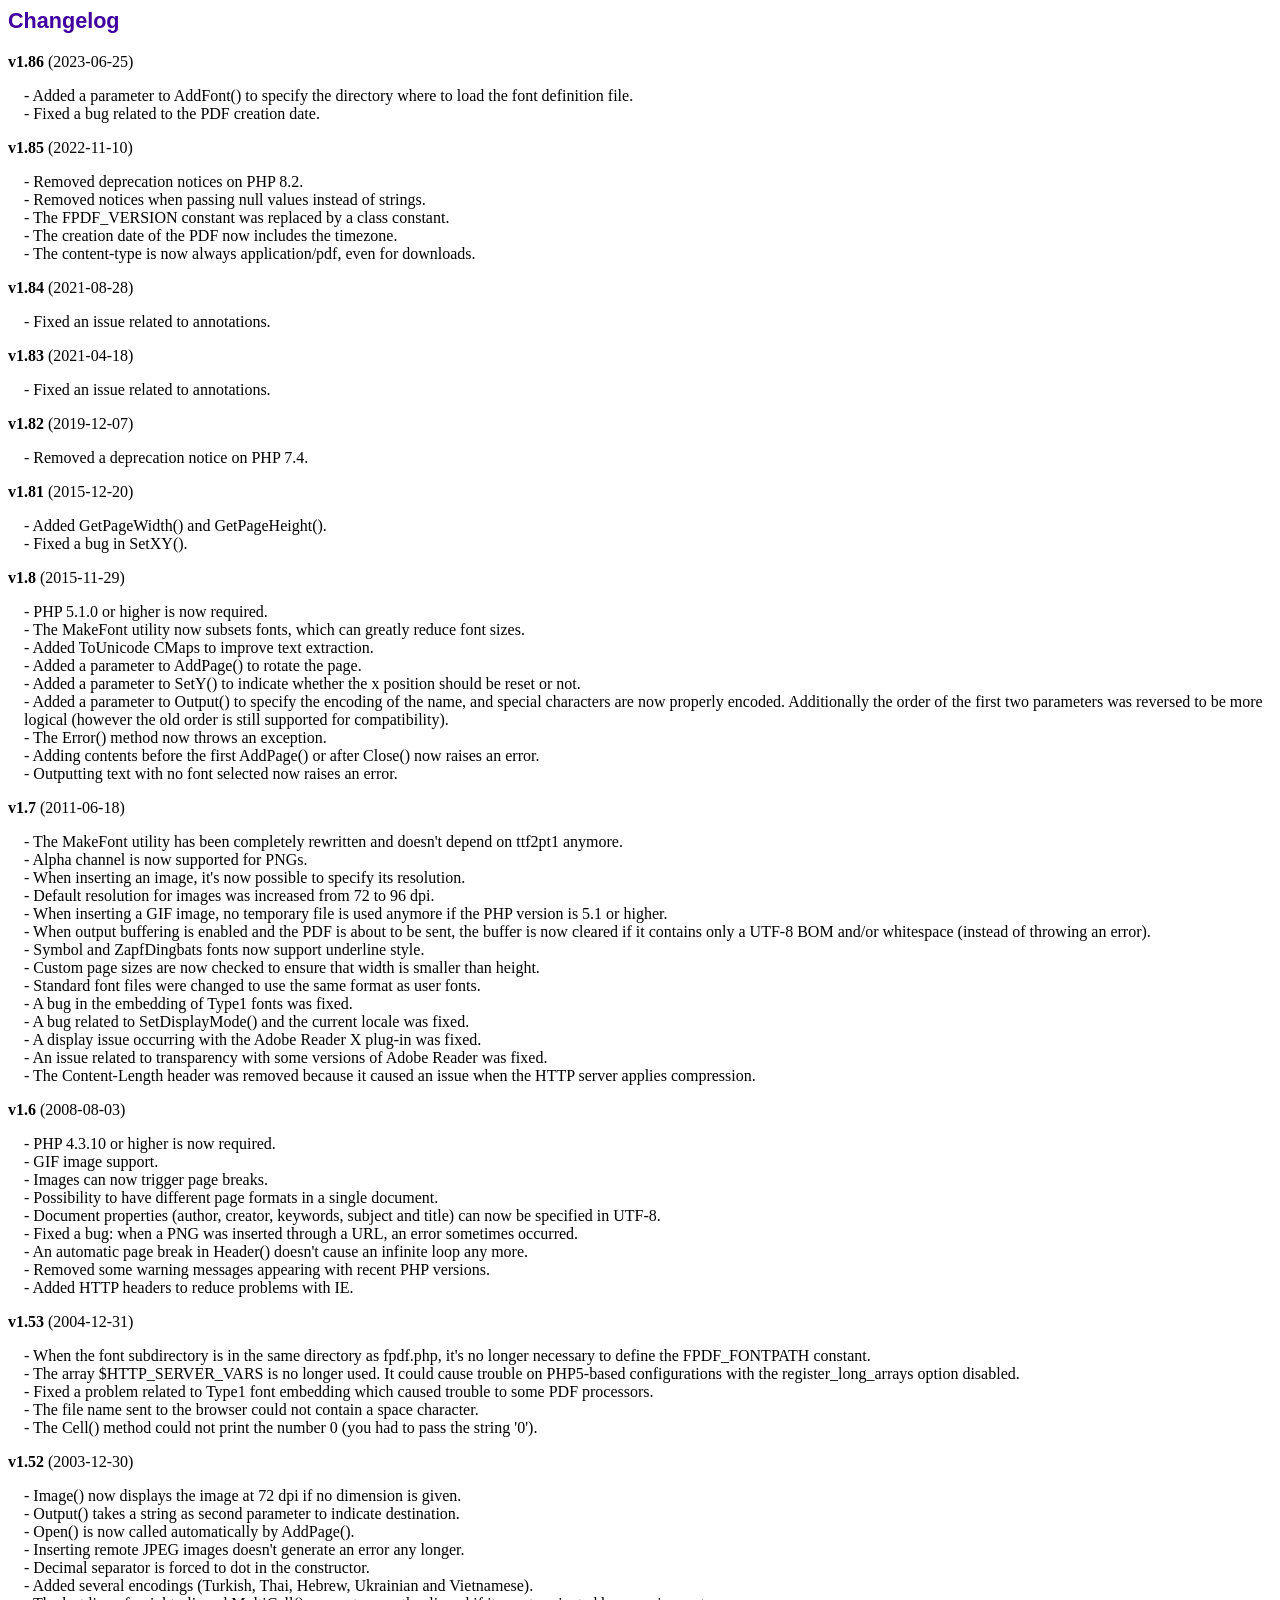
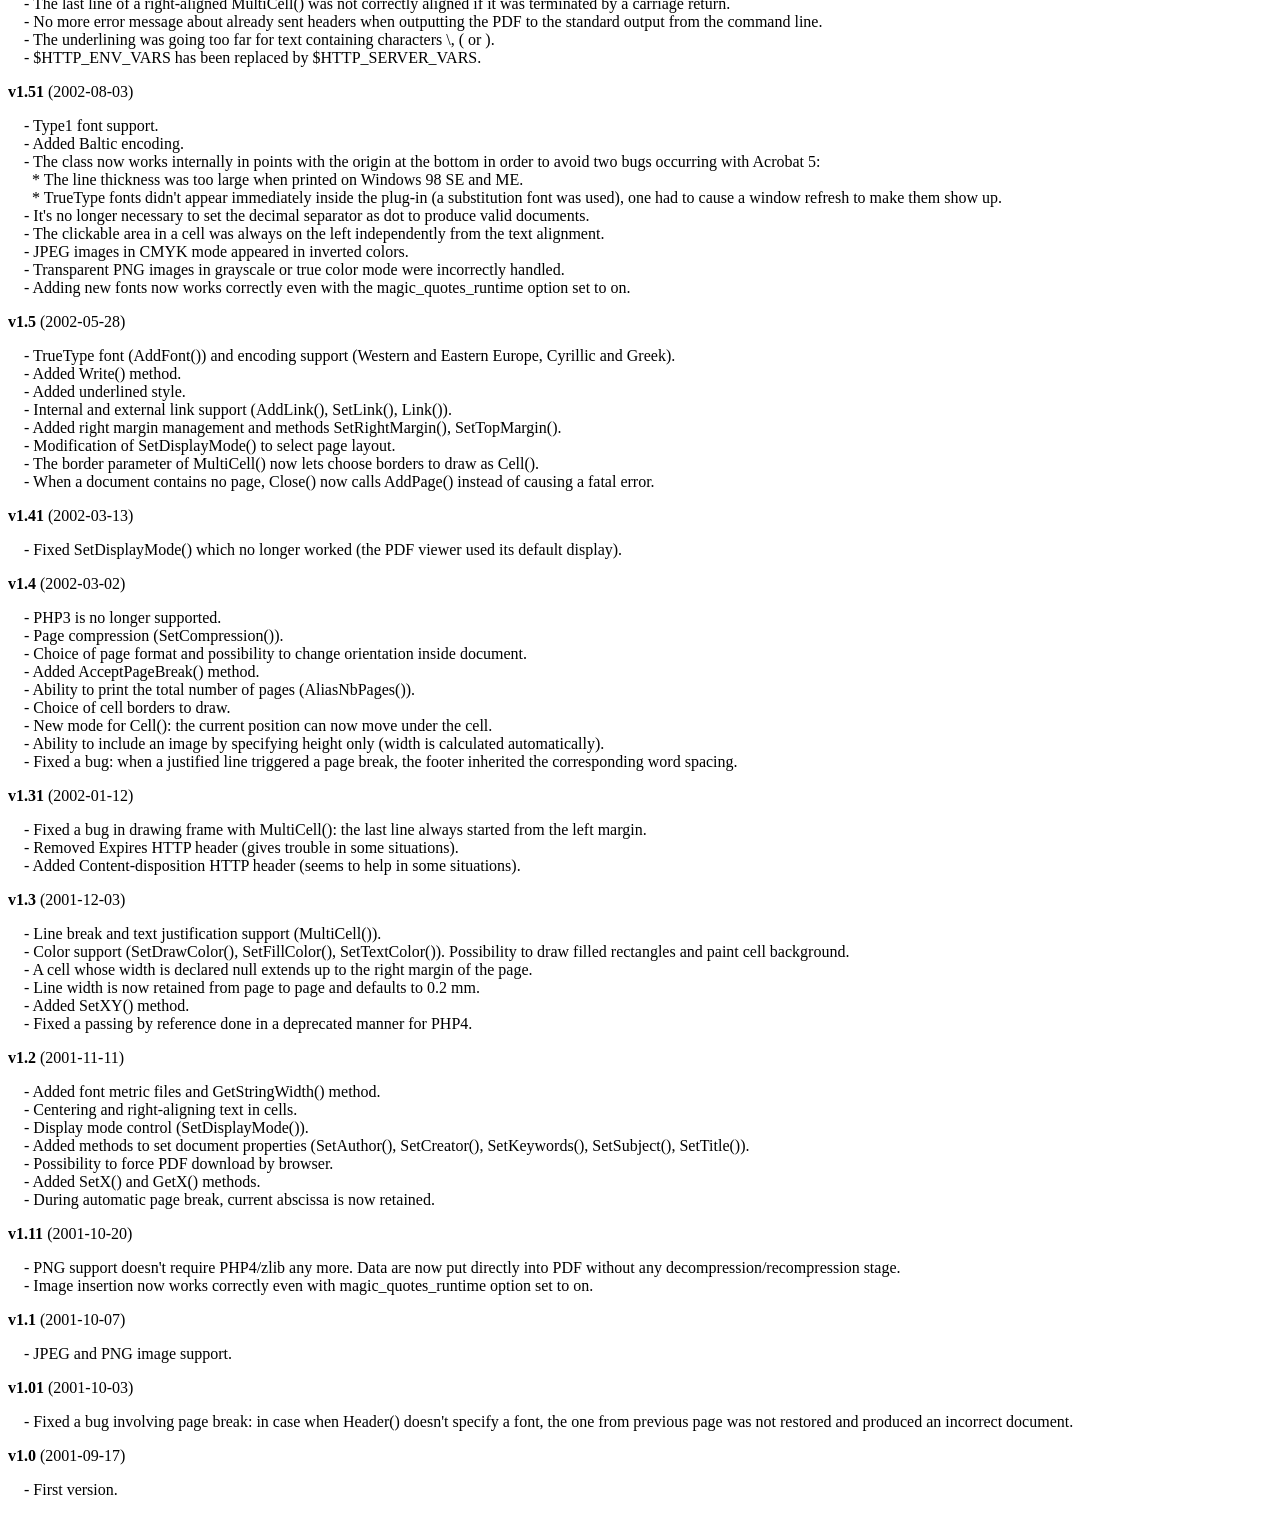
<file: changelog.htm>
<!DOCTYPE html PUBLIC "-//W3C//DTD HTML 4.01 Transitional//EN">
<html>
<head>
<meta http-equiv="Content-Type" content="text/html; charset=UTF-8">
<title>Changelog</title>
<link type="text/css" rel="stylesheet" href="fpdf.css">
<style type="text/css">
dd {margin:1em 0 1em 1em}
</style>
</head>
<body>
<h1>Changelog</h1>
<dl>
<dt><strong>v1.86</strong> (2023-06-25)</dt>
<dd>
- Added a parameter to AddFont() to specify the directory where to load the font definition file.<br>
- Fixed a bug related to the PDF creation date.<br>
</dd>
<dt><strong>v1.85</strong> (2022-11-10)</dt>
<dd>
- Removed deprecation notices on PHP 8.2.<br>
- Removed notices when passing null values instead of strings.<br>
- The FPDF_VERSION constant was replaced by a class constant.<br>
- The creation date of the PDF now includes the timezone.<br>
- The content-type is now always application/pdf, even for downloads.<br>
</dd>
<dt><strong>v1.84</strong> (2021-08-28)</dt>
<dd>
- Fixed an issue related to annotations.<br>
</dd>
<dt><strong>v1.83</strong> (2021-04-18)</dt>
<dd>
- Fixed an issue related to annotations.<br>
</dd>
<dt><strong>v1.82</strong> (2019-12-07)</dt>
<dd>
- Removed a deprecation notice on PHP 7.4.<br>
</dd>
<dt><strong>v1.81</strong> (2015-12-20)</dt>
<dd>
- Added GetPageWidth() and GetPageHeight().<br>
- Fixed a bug in SetXY().<br>
</dd>
<dt><strong>v1.8</strong> (2015-11-29)</dt>
<dd>
- PHP 5.1.0 or higher is now required.<br>
- The MakeFont utility now subsets fonts, which can greatly reduce font sizes.<br>
- Added ToUnicode CMaps to improve text extraction.<br>
- Added a parameter to AddPage() to rotate the page.<br>
- Added a parameter to SetY() to indicate whether the x position should be reset or not.<br>
- Added a parameter to Output() to specify the encoding of the name, and special characters are now properly encoded. Additionally the order of the first two parameters was reversed to be more logical (however the old order is still supported for compatibility).<br>
- The Error() method now throws an exception.<br>
- Adding contents before the first AddPage() or after Close() now raises an error.<br>
- Outputting text with no font selected now raises an error.<br>
</dd>
<dt><strong>v1.7</strong> (2011-06-18)</dt>
<dd>
- The MakeFont utility has been completely rewritten and doesn't depend on ttf2pt1 anymore.<br>
- Alpha channel is now supported for PNGs.<br>
- When inserting an image, it's now possible to specify its resolution.<br>
- Default resolution for images was increased from 72 to 96 dpi.<br>
- When inserting a GIF image, no temporary file is used anymore if the PHP version is 5.1 or higher.<br>
- When output buffering is enabled and the PDF is about to be sent, the buffer is now cleared if it contains only a UTF-8 BOM and/or whitespace (instead of throwing an error).<br>
- Symbol and ZapfDingbats fonts now support underline style.<br>
- Custom page sizes are now checked to ensure that width is smaller than height.<br>
- Standard font files were changed to use the same format as user fonts.<br>
- A bug in the embedding of Type1 fonts was fixed.<br>
- A bug related to SetDisplayMode() and the current locale was fixed.<br>
- A display issue occurring with the Adobe Reader X plug-in was fixed.<br>
- An issue related to transparency with some versions of Adobe Reader was fixed.<br>
- The Content-Length header was removed because it caused an issue when the HTTP server applies compression.<br>
</dd>
<dt><strong>v1.6</strong> (2008-08-03)</dt>
<dd>
- PHP 4.3.10 or higher is now required.<br>
- GIF image support.<br>
- Images can now trigger page breaks.<br>
- Possibility to have different page formats in a single document.<br>
- Document properties (author, creator, keywords, subject and title) can now be specified in UTF-8.<br>
- Fixed a bug: when a PNG was inserted through a URL, an error sometimes occurred.<br>
- An automatic page break in Header() doesn't cause an infinite loop any more.<br>
- Removed some warning messages appearing with recent PHP versions.<br>
- Added HTTP headers to reduce problems with IE.<br>
</dd>
<dt><strong>v1.53</strong> (2004-12-31)</dt>
<dd>
- When the font subdirectory is in the same directory as fpdf.php, it's no longer necessary to define the FPDF_FONTPATH constant.<br>
- The array $HTTP_SERVER_VARS is no longer used. It could cause trouble on PHP5-based configurations with the register_long_arrays option disabled.<br>
- Fixed a problem related to Type1 font embedding which caused trouble to some PDF processors.<br>
- The file name sent to the browser could not contain a space character.<br>
- The Cell() method could not print the number 0 (you had to pass the string '0').<br>
</dd>
<dt><strong>v1.52</strong> (2003-12-30)</dt>
<dd>
- Image() now displays the image at 72 dpi if no dimension is given.<br>
- Output() takes a string as second parameter to indicate destination.<br>
- Open() is now called automatically by AddPage().<br>
- Inserting remote JPEG images doesn't generate an error any longer.<br>
- Decimal separator is forced to dot in the constructor.<br>
- Added several encodings (Turkish, Thai, Hebrew, Ukrainian and Vietnamese).<br>
- The last line of a right-aligned MultiCell() was not correctly aligned if it was terminated by a carriage return.<br>
- No more error message about already sent headers when outputting the PDF to the standard output from the command line.<br>
- The underlining was going too far for text containing characters \, ( or ).<br>
- $HTTP_ENV_VARS has been replaced by $HTTP_SERVER_VARS.<br>
</dd>
<dt><strong>v1.51</strong> (2002-08-03)</dt>
<dd>
- Type1 font support.<br>
- Added Baltic encoding.<br>
- The class now works internally in points with the origin at the bottom in order to avoid two bugs occurring with Acrobat 5:<br>&nbsp;&nbsp;* The line thickness was too large when printed on Windows 98 SE and ME.<br>&nbsp;&nbsp;* TrueType fonts didn't appear immediately inside the plug-in (a substitution font was used), one had to cause a window refresh to make them show up.<br>
- It's no longer necessary to set the decimal separator as dot to produce valid documents.<br>
- The clickable area in a cell was always on the left independently from the text alignment.<br>
- JPEG images in CMYK mode appeared in inverted colors.<br>
- Transparent PNG images in grayscale or true color mode were incorrectly handled.<br>
- Adding new fonts now works correctly even with the magic_quotes_runtime option set to on.<br>
</dd>
<dt><strong>v1.5</strong> (2002-05-28)</dt>
<dd>
- TrueType font (AddFont()) and encoding support (Western and Eastern Europe, Cyrillic and Greek).<br>
- Added Write() method.<br>
- Added underlined style.<br>
- Internal and external link support (AddLink(), SetLink(), Link()).<br>
- Added right margin management and methods SetRightMargin(), SetTopMargin().<br>
- Modification of SetDisplayMode() to select page layout.<br>
- The border parameter of MultiCell() now lets choose borders to draw as Cell().<br>
- When a document contains no page, Close() now calls AddPage() instead of causing a fatal error.<br>
</dd>
<dt><strong>v1.41</strong> (2002-03-13)</dt>
<dd>
- Fixed SetDisplayMode() which no longer worked (the PDF viewer used its default display).<br>
</dd>
<dt><strong>v1.4</strong> (2002-03-02)</dt>
<dd>
- PHP3 is no longer supported.<br>
- Page compression (SetCompression()).<br>
- Choice of page format and possibility to change orientation inside document.<br>
- Added AcceptPageBreak() method.<br>
- Ability to print the total number of pages (AliasNbPages()).<br>
- Choice of cell borders to draw.<br>
- New mode for Cell(): the current position can now move under the cell.<br>
- Ability to include an image by specifying height only (width is calculated automatically).<br>
- Fixed a bug: when a justified line triggered a page break, the footer inherited the corresponding word spacing.<br>
</dd>
<dt><strong>v1.31</strong> (2002-01-12)</dt>
<dd>
- Fixed a bug in drawing frame with MultiCell(): the last line always started from the left margin.<br>
- Removed Expires HTTP header (gives trouble in some situations).<br>
- Added Content-disposition HTTP header (seems to help in some situations).<br>
</dd>
<dt><strong>v1.3</strong> (2001-12-03)</dt>
<dd>
- Line break and text justification support (MultiCell()).<br>
- Color support (SetDrawColor(), SetFillColor(), SetTextColor()). Possibility to draw filled rectangles and paint cell background.<br>
- A cell whose width is declared null extends up to the right margin of the page.<br>
- Line width is now retained from page to page and defaults to 0.2 mm.<br>
- Added SetXY() method.<br>
- Fixed a passing by reference done in a deprecated manner for PHP4.<br>
</dd>
<dt><strong>v1.2</strong> (2001-11-11)</dt>
<dd>
- Added font metric files and GetStringWidth() method.<br>
- Centering and right-aligning text in cells.<br>
- Display mode control (SetDisplayMode()).<br>
- Added methods to set document properties (SetAuthor(), SetCreator(), SetKeywords(), SetSubject(), SetTitle()).<br>
- Possibility to force PDF download by browser.<br>
- Added SetX() and GetX() methods.<br>
- During automatic page break, current abscissa is now retained.<br>
</dd>
<dt><strong>v1.11</strong> (2001-10-20)</dt>
<dd>
- PNG support doesn't require PHP4/zlib any more. Data are now put directly into PDF without any decompression/recompression stage.<br>
- Image insertion now works correctly even with magic_quotes_runtime option set to on.<br>
</dd>
<dt><strong>v1.1</strong> (2001-10-07)</dt>
<dd>
- JPEG and PNG image support.<br>
</dd>
<dt><strong>v1.01</strong> (2001-10-03)</dt>
<dd>
- Fixed a bug involving page break: in case when Header() doesn't specify a font, the one from previous page was not restored and produced an incorrect document.<br>
</dd>
<dt><strong>v1.0</strong> (2001-09-17)</dt>
<dd>
- First version.<br>
</dd>
</dl>
</body>
</html>
</file>
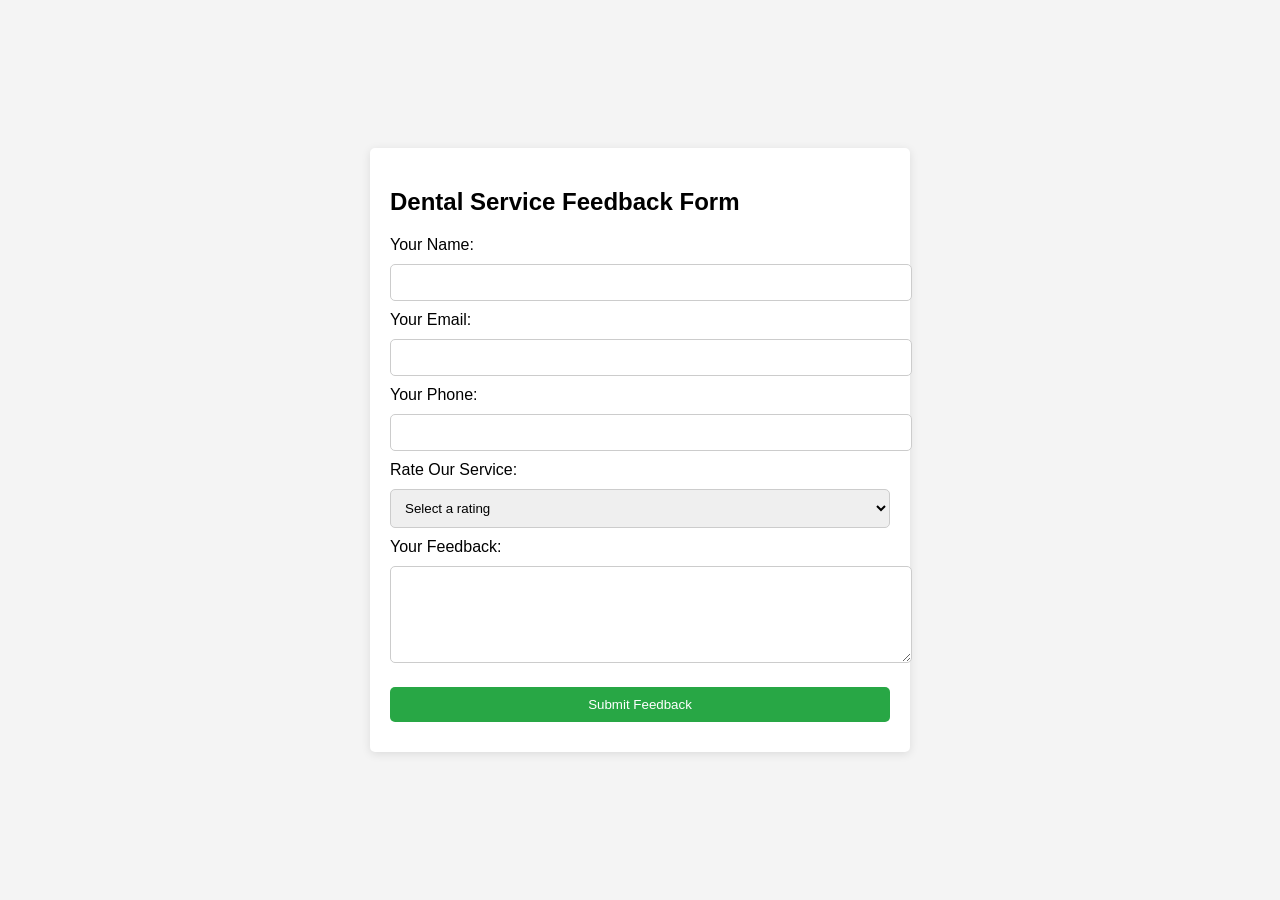
<file: compailnt.html>
<!DOCTYPE html>
<html lang="en">
<head>
    <meta charset="UTF-8">
    <meta name="viewport" content="width=device-width, initial-scale=1.0">
    <title>Dental Service Feedback Form</title>
    <style>
        body {
            font-family: Arial, sans-serif;
            background-color: #f4f4f4;
            display: flex;
            justify-content: center;
            align-items: center;
            height: 100vh;
            margin: 0;
        }
        .container {
            background: white;
            padding: 20px;
            border-radius: 5px;
            box-shadow: 0 2px 10px rgba(0, 0, 0, 0.1);
            width: 80%;
            max-width: 500px;
        }
        input, textarea, select, button {
            width: 100%;
            padding: 10px;
            margin: 10px 0;
            border-radius: 5px;
            border: 1px solid #ccc;
        }
        button {
            background-color: #28a745;
            color: white;
            cursor: pointer;
            border: none;
        }
        button:hover {
            background-color: #218838;
        }
    </style>
</head>
<body>
    <div class="container">
        <h2>Dental Service Feedback Form</h2>
        <form action="submit_feedback.php" method="POST">
            <label for="name">Your Name:</label>
            <input type="text" id="name" name="name" required>

            <label for="email">Your Email:</label>
            <input type="email" id="email" name="email" required>

            <label for="phone">Your Phone:</label>
            <input type="text" id="phone" name="phone" required>

            <label for="service_rating">Rate Our Service:</label>
            <select id="service_rating" name="service_rating" required>
                <option value="" disabled selected>Select a rating</option>
                <option value="Excellent">Excellent</option>
                <option value="Very Good">Very Good</option>
                <option value="Good">Good</option>
                <option value="Fair">Fair</option>
                <option value="Poor">Poor</option>
            </select>

            <label for="feedback">Your Feedback:</label>
            <textarea id="feedback" name="feedback" rows="5" required></textarea>

            <button type="submit">Submit Feedback</button>
        </form>
    </div>
</body>
</html>
</file>
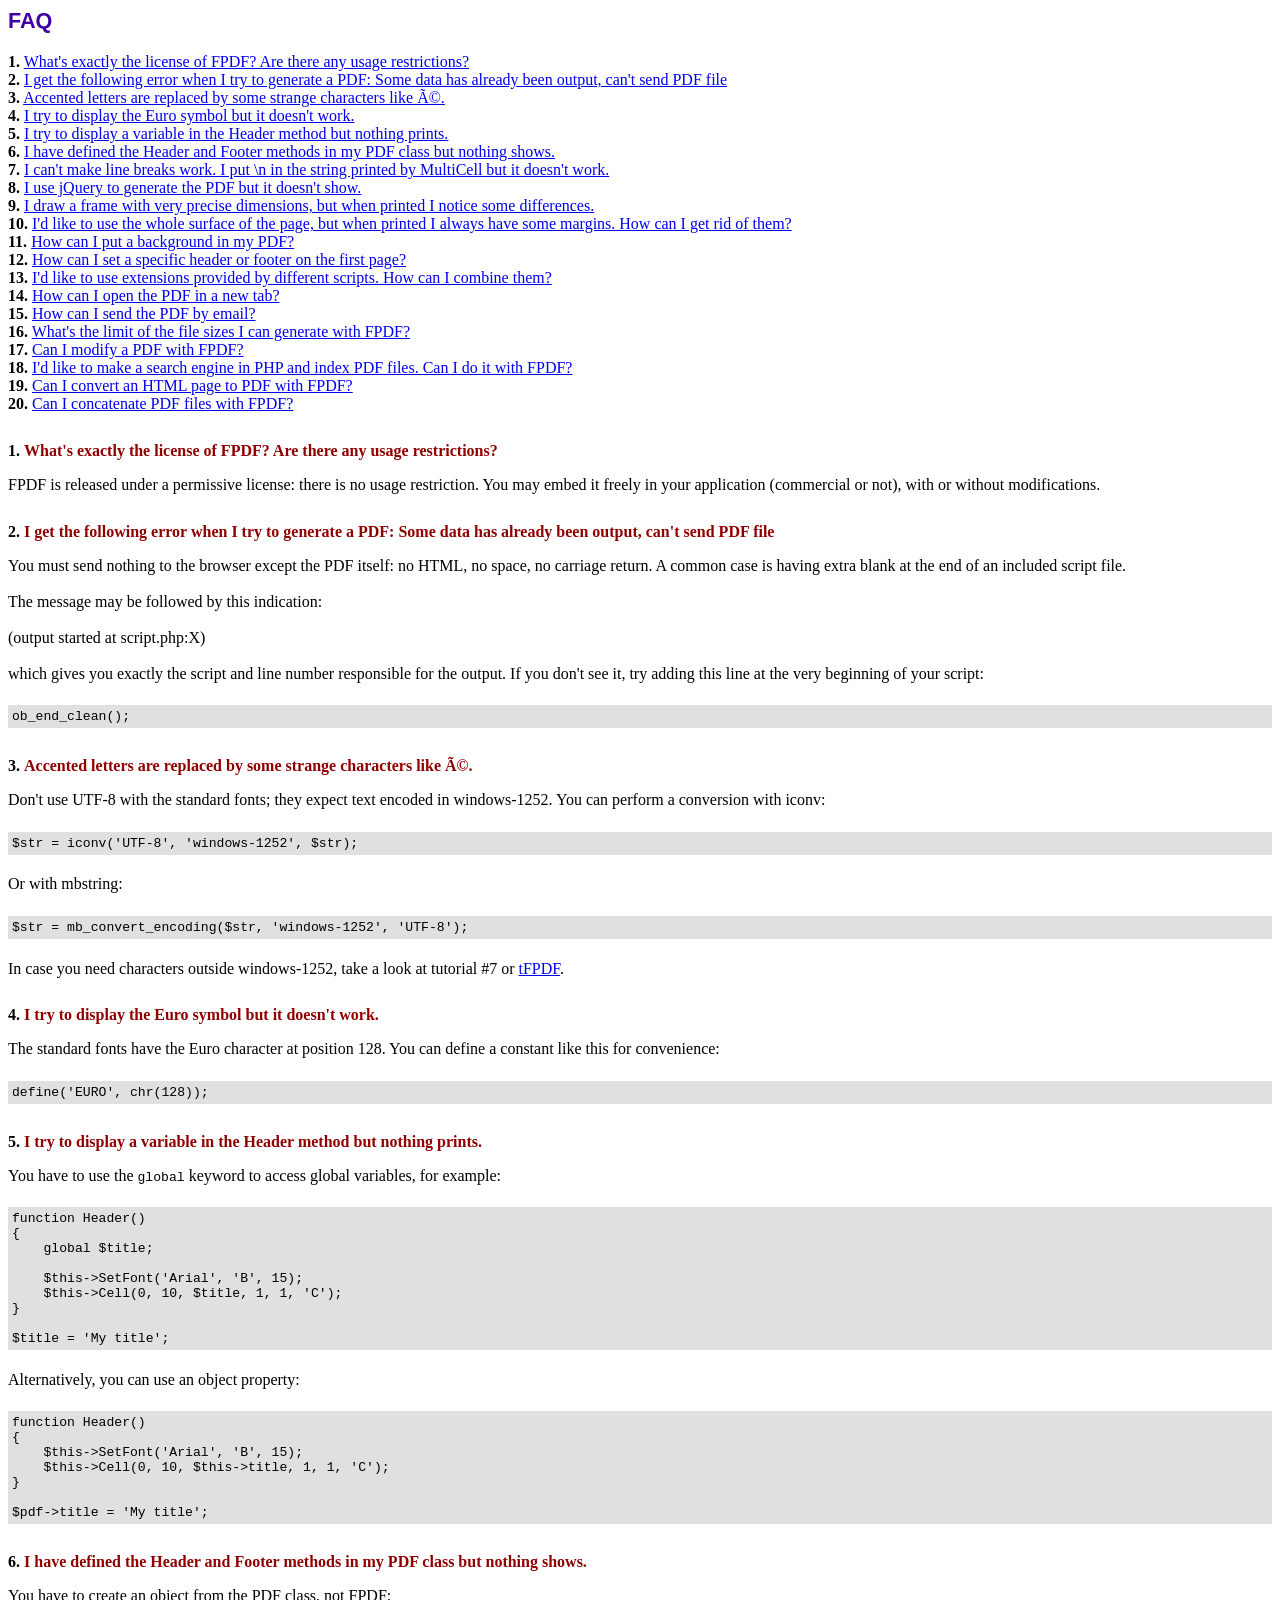
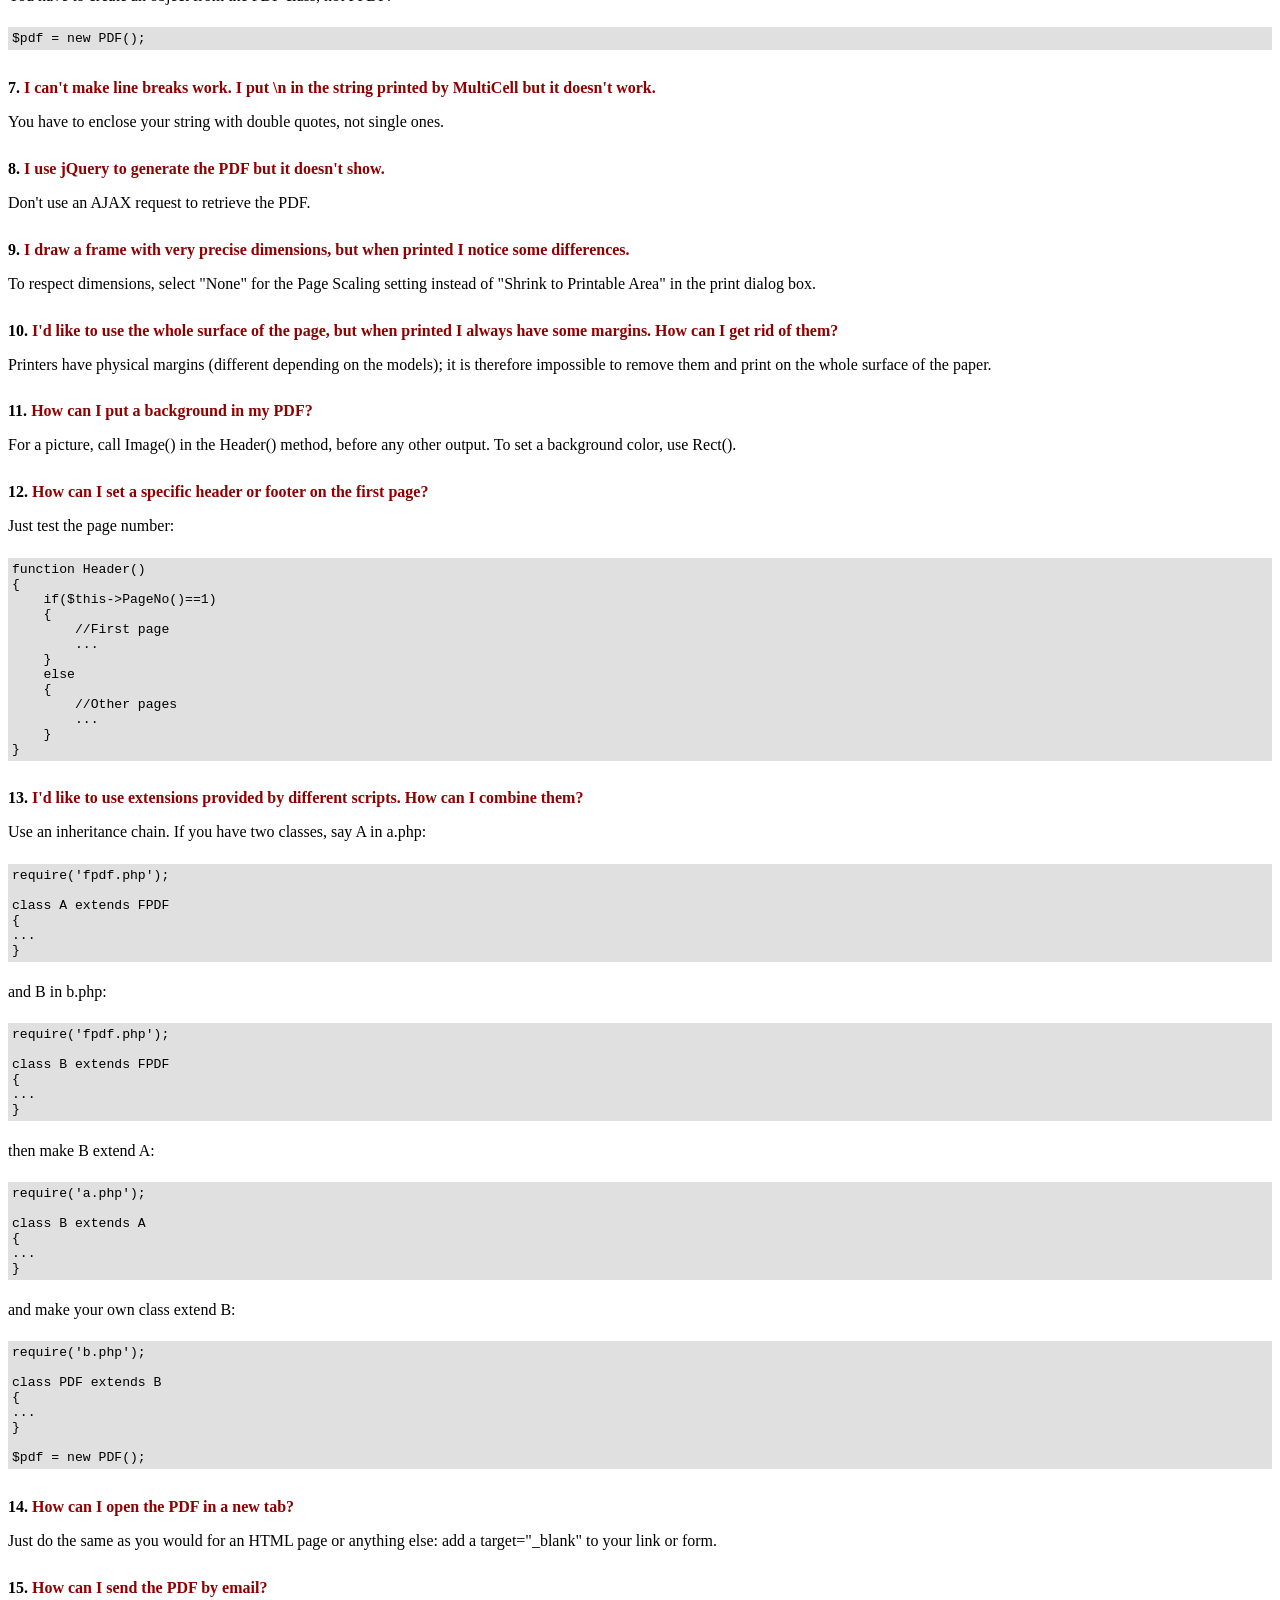
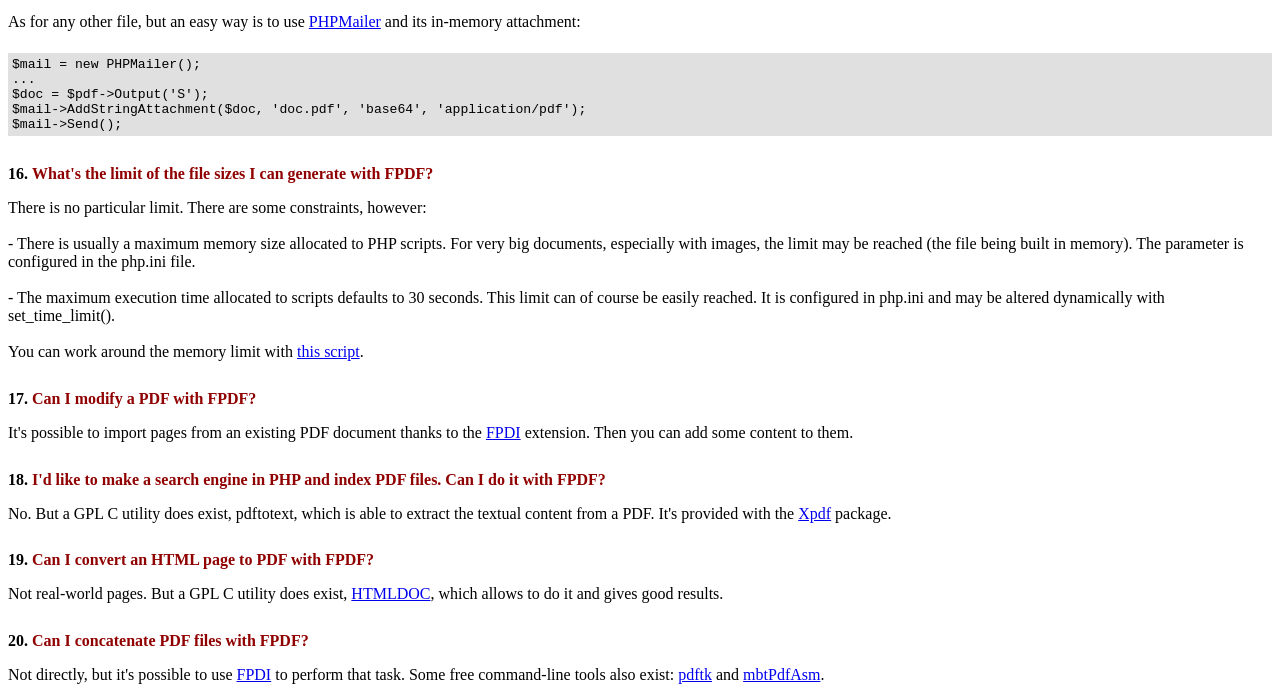
<file: FAQ.htm>
<!DOCTYPE html PUBLIC "-//W3C//DTD HTML 4.01 Transitional//EN">
<html>
<head>
<meta http-equiv="Content-Type" content="text/html; charset=UTF-8">
<title>FAQ</title>
<link type="text/css" rel="stylesheet" href="fpdf.css">
<style type="text/css">
ul {list-style-type:none; margin:0; padding:0}
ul#answers li {margin-top:1.8em}
.question {font-weight:bold; color:#900000}
</style>
</head>
<body>
<h1>FAQ</h1>
<ul>
<li><b>1.</b> <a href='#q1'>What's exactly the license of FPDF? Are there any usage restrictions?</a></li>
<li><b>2.</b> <a href='#q2'>I get the following error when I try to generate a PDF: Some data has already been output, can't send PDF file</a></li>
<li><b>3.</b> <a href='#q3'>Accented letters are replaced by some strange characters like Ã©.</a></li>
<li><b>4.</b> <a href='#q4'>I try to display the Euro symbol but it doesn't work.</a></li>
<li><b>5.</b> <a href='#q5'>I try to display a variable in the Header method but nothing prints.</a></li>
<li><b>6.</b> <a href='#q6'>I have defined the Header and Footer methods in my PDF class but nothing shows.</a></li>
<li><b>7.</b> <a href='#q7'>I can't make line breaks work. I put \n in the string printed by MultiCell but it doesn't work.</a></li>
<li><b>8.</b> <a href='#q8'>I use jQuery to generate the PDF but it doesn't show.</a></li>
<li><b>9.</b> <a href='#q9'>I draw a frame with very precise dimensions, but when printed I notice some differences.</a></li>
<li><b>10.</b> <a href='#q10'>I'd like to use the whole surface of the page, but when printed I always have some margins. How can I get rid of them?</a></li>
<li><b>11.</b> <a href='#q11'>How can I put a background in my PDF?</a></li>
<li><b>12.</b> <a href='#q12'>How can I set a specific header or footer on the first page?</a></li>
<li><b>13.</b> <a href='#q13'>I'd like to use extensions provided by different scripts. How can I combine them?</a></li>
<li><b>14.</b> <a href='#q14'>How can I open the PDF in a new tab?</a></li>
<li><b>15.</b> <a href='#q15'>How can I send the PDF by email?</a></li>
<li><b>16.</b> <a href='#q16'>What's the limit of the file sizes I can generate with FPDF?</a></li>
<li><b>17.</b> <a href='#q17'>Can I modify a PDF with FPDF?</a></li>
<li><b>18.</b> <a href='#q18'>I'd like to make a search engine in PHP and index PDF files. Can I do it with FPDF?</a></li>
<li><b>19.</b> <a href='#q19'>Can I convert an HTML page to PDF with FPDF?</a></li>
<li><b>20.</b> <a href='#q20'>Can I concatenate PDF files with FPDF?</a></li>
</ul>

<ul id='answers'>
<li id='q1'>
<p><b>1.</b> <span class='question'>What's exactly the license of FPDF? Are there any usage restrictions?</span></p>
FPDF is released under a permissive license: there is no usage restriction. You may embed it
freely in your application (commercial or not), with or without modifications.
</li>

<li id='q2'>
<p><b>2.</b> <span class='question'>I get the following error when I try to generate a PDF: Some data has already been output, can't send PDF file</span></p>
You must send nothing to the browser except the PDF itself: no HTML, no space, no carriage return. A common
case is having extra blank at the end of an included script file.<br>
<br>
The message may be followed by this indication:<br>
<br>
(output started at script.php:X)<br>
<br>
which gives you exactly the script and line number responsible for the output. If you don't see it,
try adding this line at the very beginning of your script:
<div class="doc-source">
<pre><code>ob_end_clean();</code></pre>
</div>
</li>

<li id='q3'>
<p><b>3.</b> <span class='question'>Accented letters are replaced by some strange characters like Ã©.</span></p>
Don't use UTF-8 with the standard fonts; they expect text encoded in windows-1252.
You can perform a conversion with iconv:
<div class="doc-source">
<pre><code>$str = iconv('UTF-8', 'windows-1252', $str);</code></pre>
</div>
Or with mbstring:
<div class="doc-source">
<pre><code>$str = mb_convert_encoding($str, 'windows-1252', 'UTF-8');</code></pre>
</div>
In case you need characters outside windows-1252, take a look at tutorial #7 or
<a href="http://www.fpdf.org/?go=script&amp;id=92" target="_blank">tFPDF</a>.
</li>

<li id='q4'>
<p><b>4.</b> <span class='question'>I try to display the Euro symbol but it doesn't work.</span></p>
The standard fonts have the Euro character at position 128. You can define a constant like this
for convenience:
<div class="doc-source">
<pre><code>define('EURO', chr(128));</code></pre>
</div>
</li>

<li id='q5'>
<p><b>5.</b> <span class='question'>I try to display a variable in the Header method but nothing prints.</span></p>
You have to use the <code>global</code> keyword to access global variables, for example:
<div class="doc-source">
<pre><code>function Header()
{
    global $title;

    $this-&gt;SetFont('Arial', 'B', 15);
    $this-&gt;Cell(0, 10, $title, 1, 1, 'C');
}

$title = 'My title';</code></pre>
</div>
Alternatively, you can use an object property:
<div class="doc-source">
<pre><code>function Header()
{
    $this-&gt;SetFont('Arial', 'B', 15);
    $this-&gt;Cell(0, 10, $this-&gt;title, 1, 1, 'C');
}

$pdf-&gt;title = 'My title';</code></pre>
</div>
</li>

<li id='q6'>
<p><b>6.</b> <span class='question'>I have defined the Header and Footer methods in my PDF class but nothing shows.</span></p>
You have to create an object from the PDF class, not FPDF:
<div class="doc-source">
<pre><code>$pdf = new PDF();</code></pre>
</div>
</li>

<li id='q7'>
<p><b>7.</b> <span class='question'>I can't make line breaks work. I put \n in the string printed by MultiCell but it doesn't work.</span></p>
You have to enclose your string with double quotes, not single ones.
</li>

<li id='q8'>
<p><b>8.</b> <span class='question'>I use jQuery to generate the PDF but it doesn't show.</span></p>
Don't use an AJAX request to retrieve the PDF.
</li>

<li id='q9'>
<p><b>9.</b> <span class='question'>I draw a frame with very precise dimensions, but when printed I notice some differences.</span></p>
To respect dimensions, select "None" for the Page Scaling setting instead of "Shrink to Printable Area" in the print dialog box.
</li>

<li id='q10'>
<p><b>10.</b> <span class='question'>I'd like to use the whole surface of the page, but when printed I always have some margins. How can I get rid of them?</span></p>
Printers have physical margins (different depending on the models); it is therefore impossible to remove
them and print on the whole surface of the paper.
</li>

<li id='q11'>
<p><b>11.</b> <span class='question'>How can I put a background in my PDF?</span></p>
For a picture, call Image() in the Header() method, before any other output. To set a background color, use Rect().
</li>

<li id='q12'>
<p><b>12.</b> <span class='question'>How can I set a specific header or footer on the first page?</span></p>
Just test the page number:
<div class="doc-source">
<pre><code>function Header()
{
    if($this-&gt;PageNo()==1)
    {
        //First page
        ...
    }
    else
    {
        //Other pages
        ...
    }
}</code></pre>
</div>
</li>

<li id='q13'>
<p><b>13.</b> <span class='question'>I'd like to use extensions provided by different scripts. How can I combine them?</span></p>
Use an inheritance chain. If you have two classes, say A in a.php:
<div class="doc-source">
<pre><code>require('fpdf.php');

class A extends FPDF
{
...
}</code></pre>
</div>
and B in b.php:
<div class="doc-source">
<pre><code>require('fpdf.php');

class B extends FPDF
{
...
}</code></pre>
</div>
then make B extend A:
<div class="doc-source">
<pre><code>require('a.php');

class B extends A
{
...
}</code></pre>
</div>
and make your own class extend B:
<div class="doc-source">
<pre><code>require('b.php');

class PDF extends B
{
...
}

$pdf = new PDF();</code></pre>
</div>
</li>

<li id='q14'>
<p><b>14.</b> <span class='question'>How can I open the PDF in a new tab?</span></p>
Just do the same as you would for an HTML page or anything else: add a target="_blank" to your link or form.
</li>

<li id='q15'>
<p><b>15.</b> <span class='question'>How can I send the PDF by email?</span></p>
As for any other file, but an easy way is to use <a href="https://github.com/PHPMailer/PHPMailer" target="_blank">PHPMailer</a> and
its in-memory attachment:
<div class="doc-source">
<pre><code>$mail = new PHPMailer();
...
$doc = $pdf-&gt;Output('S');
$mail-&gt;AddStringAttachment($doc, 'doc.pdf', 'base64', 'application/pdf');
$mail-&gt;Send();</code></pre>
</div>
</li>

<li id='q16'>
<p><b>16.</b> <span class='question'>What's the limit of the file sizes I can generate with FPDF?</span></p>
There is no particular limit. There are some constraints, however:
<br>
<br>
- There is usually a maximum memory size allocated to PHP scripts. For very big documents,
especially with images, the limit may be reached (the file being built in memory). The
parameter is configured in the php.ini file.
<br>
<br>
- The maximum execution time allocated to scripts defaults to 30 seconds. This limit can of course
be easily reached. It is configured in php.ini and may be altered dynamically with set_time_limit().
<br>
<br>
You can work around the memory limit with <a href="http://www.fpdf.org/?go=script&amp;id=76" target="_blank">this script</a>.
</li>

<li id='q17'>
<p><b>17.</b> <span class='question'>Can I modify a PDF with FPDF?</span></p>
It's possible to import pages from an existing PDF document thanks to the
<a href="https://www.setasign.com/products/fpdi/about/" target="_blank">FPDI</a> extension.
Then you can add some content to them.
</li>

<li id='q18'>
<p><b>18.</b> <span class='question'>I'd like to make a search engine in PHP and index PDF files. Can I do it with FPDF?</span></p>
No. But a GPL C utility does exist, pdftotext, which is able to extract the textual content from a PDF.
It's provided with the <a href="https://www.xpdfreader.com" target="_blank">Xpdf</a> package.
</li>

<li id='q19'>
<p><b>19.</b> <span class='question'>Can I convert an HTML page to PDF with FPDF?</span></p>
Not real-world pages. But a GPL C utility does exist, <a href="https://www.msweet.org/htmldoc/" target="_blank">HTMLDOC</a>,
which allows to do it and gives good results.
</li>

<li id='q20'>
<p><b>20.</b> <span class='question'>Can I concatenate PDF files with FPDF?</span></p>
Not directly, but it's possible to use <a href="https://www.setasign.com/products/fpdi/demos/concatenate-fake/" target="_blank">FPDI</a>
to perform that task. Some free command-line tools also exist:
<a href="https://www.pdflabs.com/tools/pdftk-the-pdf-toolkit/" target="_blank">pdftk</a> and
<a href="http://thierry.schmit.free.fr/spip/spip.php?article15" target="_blank">mbtPdfAsm</a>.
</li>
</ul>
</body>
</html>
</file>
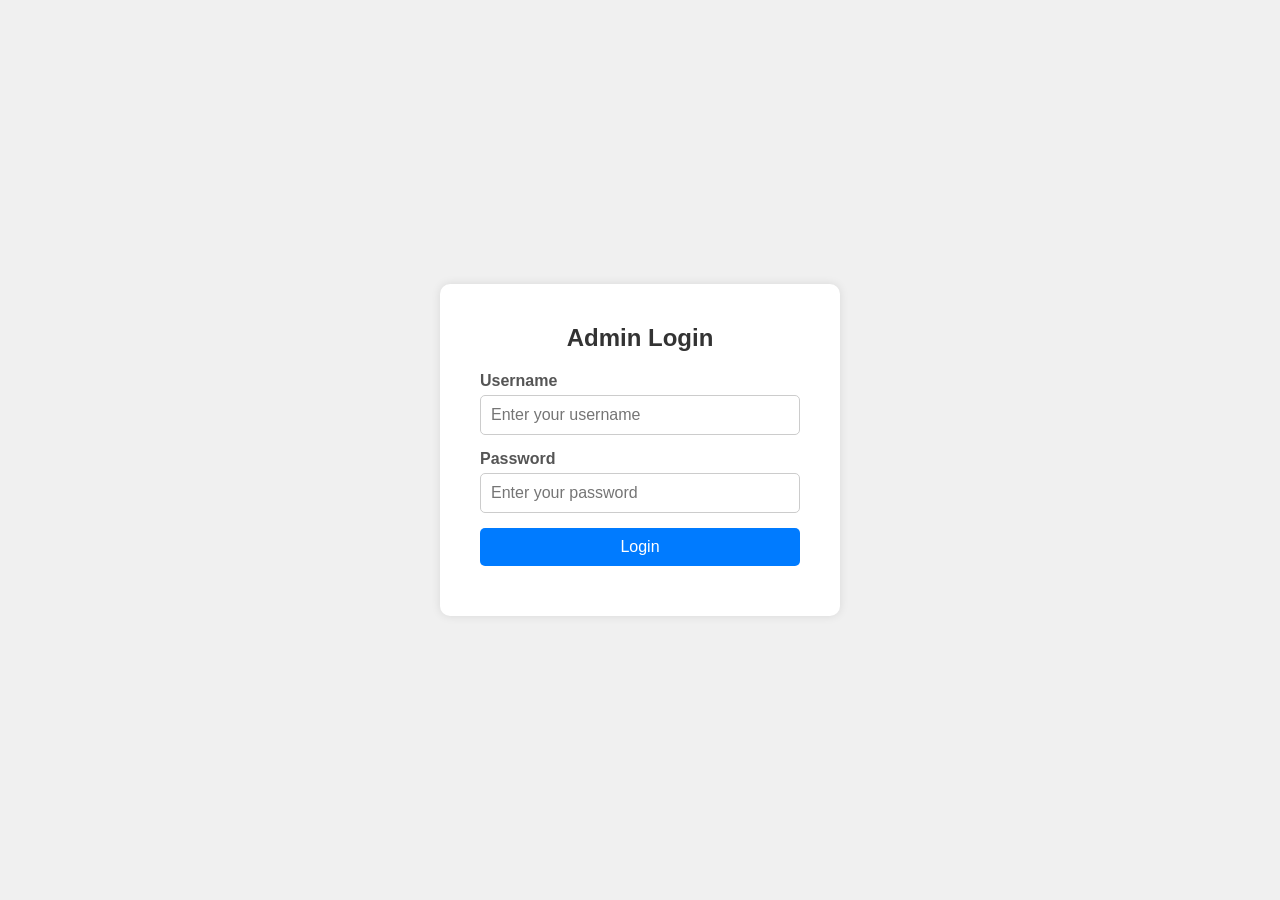
<file: log.html>
<!DOCTYPE html>
<html lang="en">
<head>
    <meta charset="UTF-8">
    <meta name="viewport" content="width=device-width, initial-scale=1.0">
    <title>Admin Login</title>
    <style>
        /* General Styles */
        * {
            box-sizing: border-box;
            margin: 0;
            padding: 0;
            font-family: Arial, sans-serif;
        }
        
        body {
            display: flex;
            justify-content: center;
            align-items: center;
            height: 100vh;
            background-color: #f0f0f0;
        }

        /* Container for the form */
        .login-container {
            background-color: #fff;
            padding: 40px;
            box-shadow: 0 0 10px rgba(0, 0, 0, 0.1);
            border-radius: 10px;
            width: 100%;
            max-width: 400px;
            text-align: center;
        }

        h2 {
            margin-bottom: 20px;
            font-size: 24px;
            color: #333;
        }

        .form-group {
            margin-bottom: 15px;
            text-align: left;
        }

        label {
            display: block;
            font-weight: bold;
            margin-bottom: 5px;
            color: #555;
        }

        input[type="text"],
        input[type="password"] {
            width: 100%;
            padding: 10px;
            font-size: 16px;
            border: 1px solid #ccc;
            border-radius: 5px;
            outline: none;
            transition: border-color 0.3s;
        }

        input[type="text"]:focus,
        input[type="password"]:focus {
            border-color: #007bff;
        }

        .btn {
            width: 100%;
            padding: 10px;
            background-color: #007bff;
            border: none;
            color: #fff;
            font-size: 16px;
            cursor: pointer;
            border-radius: 5px;
            transition: background-color 0.3s;
        }

        .btn:hover {
            background-color: #0056b3;
        }

        .error {
            color: red;
            margin-top: 10px;
        }
    </style>
</head>
<body>

    <div class="login-container">
        <h2>Admin Login</h2>
        <form id="loginForm" action="adminlogin.php" method="post">
                <div class="form-group">
                <label for="username">Username</label>
                <input type="text" id="username" name="username" placeholder="Enter your username">
            </div>
            <div class="form-group">
                <label for="password">Password</label>
                <input type="password" id="password" name="password" placeholder="Enter your password">
            </div>
            <button type="submit" class="btn">Login</button>
            <div class="error" id="error-message"></div>
        </form>
    </div>

 
</body>
</html>
</file>
<file: fpdf.css>
body {font-family:"Times New Roman",serif}
h1 {font:bold 135% Arial,sans-serif; color:#4000A0; margin-bottom:0.9em}
h2 {font:bold 95% Arial,sans-serif; color:#900000; margin-top:1.5em; margin-bottom:1em}
dl.param dt {text-decoration:underline}
dl.param dd {margin-top:1em; margin-bottom:1em}
dl.param ul {margin-top:1em; margin-bottom:1em}
tt, code, kbd {font-family:"Courier New",Courier,monospace; font-size:82%}
div.source {margin-top:1.4em; margin-bottom:1.3em}
div.source pre {display:table; border:1px solid #24246A; width:100%; margin:0em; font-family:inherit; font-size:100%}
div.source code {display:block; border:1px solid #C5C5EC; background-color:#F0F5FF; padding:6px; color:#000000}
div.doc-source {margin-top:1.4em; margin-bottom:1.3em}
div.doc-source pre {display:table; width:100%; margin:0em; font-family:inherit; font-size:100%}
div.doc-source code {display:block; background-color:#E0E0E0; padding:4px}
.kw {color:#000080; font-weight:bold}
.str {color:#CC0000}
.cmt {color:#008000}
p.demo {text-align:center; margin-top:-0.9em}
a.demo {text-decoration:none; font-weight:bold; color:#0000CC}
a.demo:link {text-decoration:none; font-weight:bold; color:#0000CC}
a.demo:hover {text-decoration:none; font-weight:bold; color:#0000FF}
a.demo:active {text-decoration:none; font-weight:bold; color:#0000FF}
</file>
